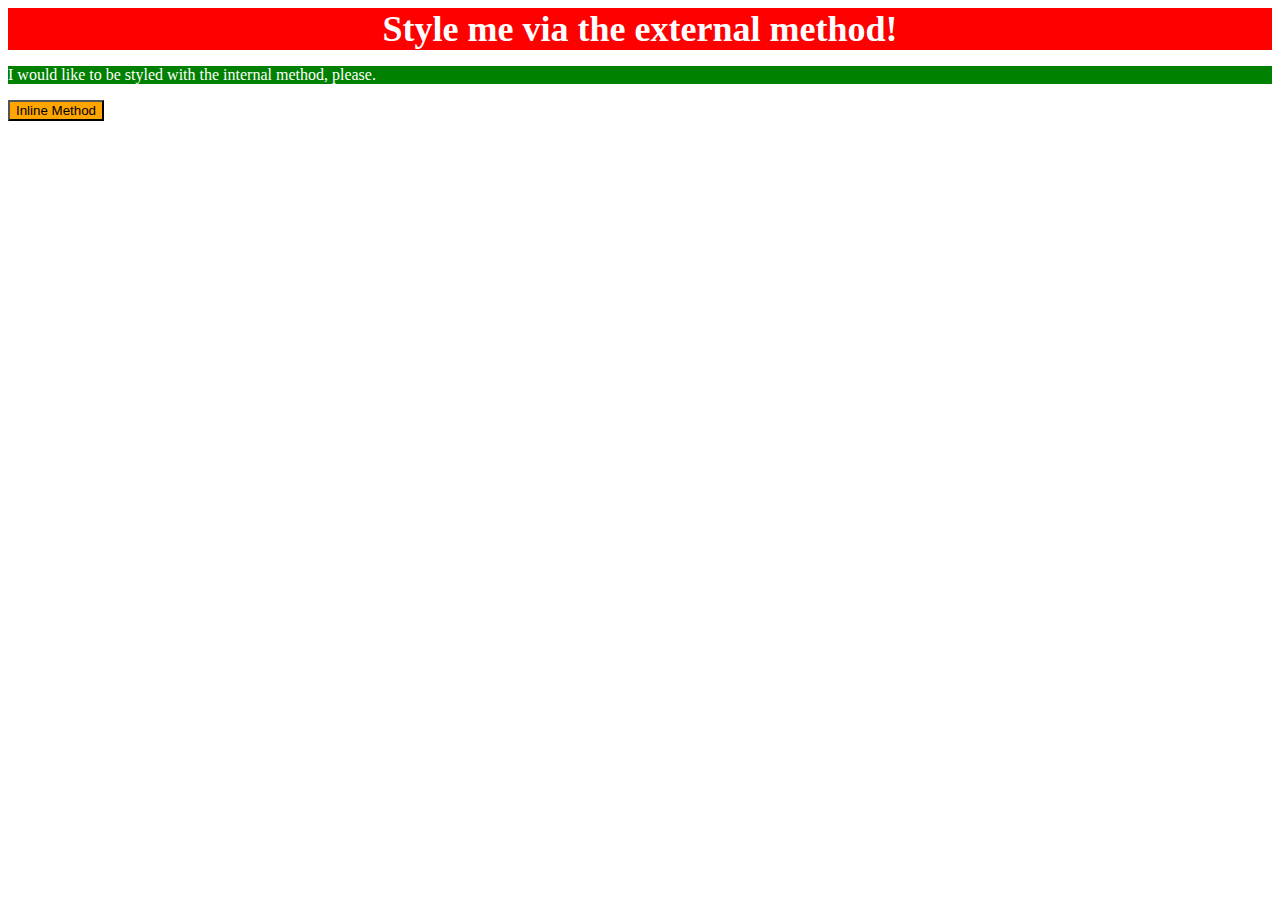
<file: foundations/intro-to-css/01-css-methods/index.html>
<!DOCTYPE html>
<html lang="en">
  <head>
    <meta charset="UTF-8">
    <meta http-equiv="X-UA-Compatible" content="IE=edge">
    <meta name="viewport" content="width=device-width, initial-scale=1.0">
    <link rel="stylesheet" href="styles.css">
    <title>Methods for Adding CSS</title>
    <style>
      p {
        color:white;
        background-color: green;
        font-family: serif;
      }
    </style>
  </head>
  <body>
    <div>Style me via the external method!</div>
    <p>I would like to be styled with the internal method, please.</p>
    <button style="color: black; background-color: orange; font-family: sans-serif;">Inline Method</button>
  </body>
</html>
</file>
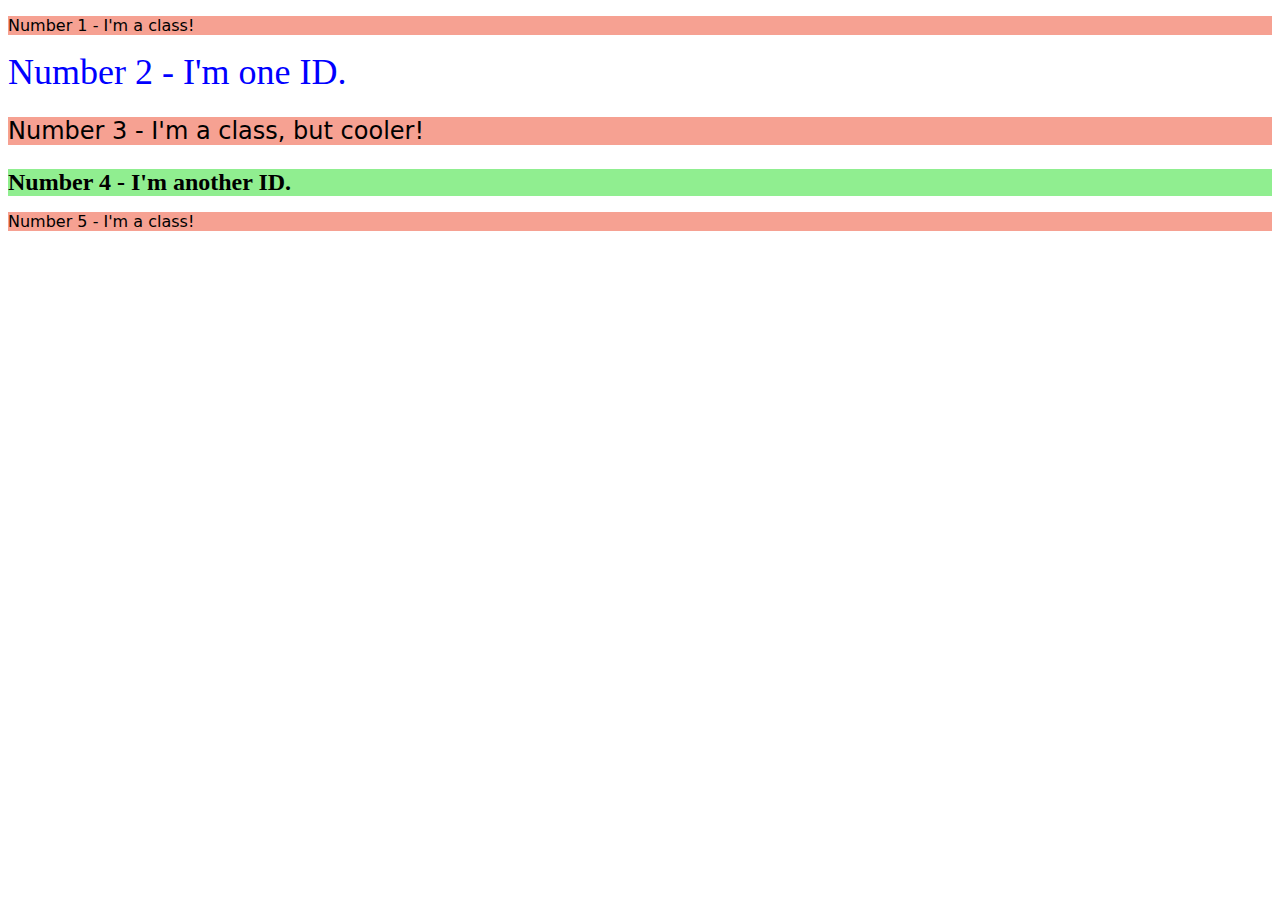
<file: foundations/intro-to-css/02-class-id-selectors/index.html>
<!DOCTYPE html>
<html lang="en">
  <head>
    <meta charset="UTF-8">
    <meta http-equiv="X-UA-Compatible" content="IE=edge">
    <meta name="viewport" content="width=device-width, initial-scale=1.0">
    <title>Class and ID Selectors</title>
    <link rel="stylesheet" href="style.css">
  </head>
  <body>
    <p class="odd-number">Number 1 - I'm a class!</p>
    <div id="second">Number 2 - I'm one ID.</div>
    <p class="odd-number cooler">Number 3 - I'm a class, but cooler!</p>
    <div id="fourth">Number 4 - I'm another ID.</div>
    <p class="odd-number">Number 5 - I'm a class!</p>
  </body>
</html>
</file>
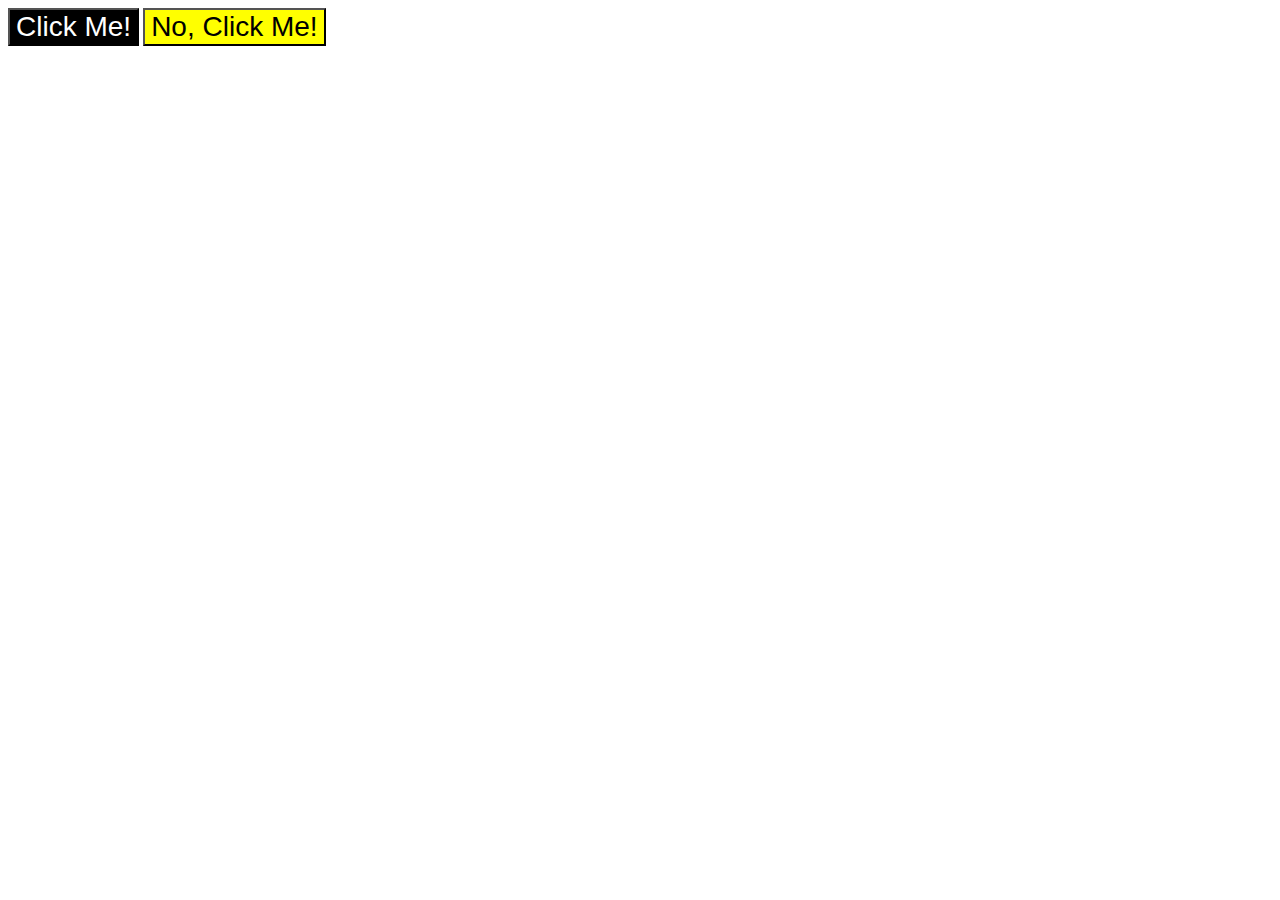
<file: foundations/intro-to-css/03-grouping-selectors/index.html>
<!DOCTYPE html>
<html lang="en">
  <head>
    <meta charset="UTF-8">
    <meta http-equiv="X-UA-Compatible" content="IE=edge">
    <meta name="viewport" content="width=device-width, initial-scale=1.0">
    <title>Grouping Selectors</title>
    <link rel="stylesheet" href="style.css">
  </head>
  <body>
    <button class="button me">Click Me!</button>
    <button class="button no-me">No, Click Me!</button>
  </body>
</html>
</file>
<file: foundations/intro-to-css/01-css-methods/styles.css>
/* styles.css */

div {
    color: white;
    background-color: red;
    text-align: center;
    font-size: 36px;
    font-weight: 700;
    font-family: serif;
}
</file>
<file: foundations/intro-to-css/02-class-id-selectors/style.css>
/* Add CSS Styling */

.odd-number {
    background-color: #f6a192;
    font-family: 'Verdana', 'DejaVu Sans', sans-serif;
}

.cooler {
    font-size: 24px;
}

#second {
    color: blue;
    font-size: 36px;
}

#fourth {
    background-color: lightgreen;
    font-size: 24px;
    font-weight: 700;
}
</file>
<file: foundations/intro-to-css/03-grouping-selectors/style.css>
/* Add CSS Styling */
.button {
    font-size: 28px;
    font-family: 'Helvetica', 'Times New Roman', sans-serif;
}

.me {
    background-color: black;
    color: white;
}

.no-me {
    background-color: yellow;
}
</file>
